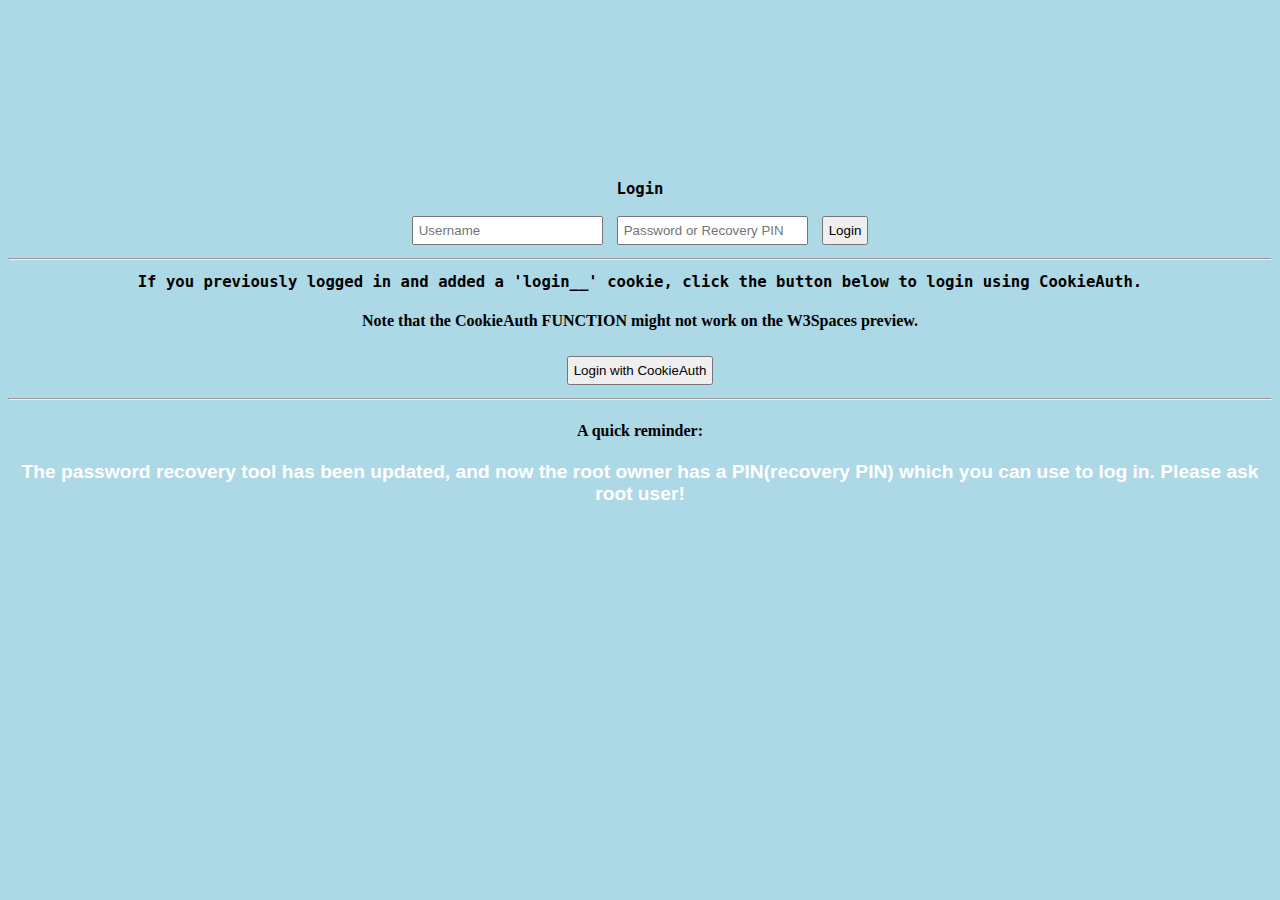
<file: index.html>
<!DOCTYPE html>
<html lang="en">
<head>
<meta charset="UTF-8">
<link rel="icon" type="image/x-icon" href="./files.jpeg">

<meta name="viewport" content="width=device-width, initial-scale=1.0">
<title>Login Page</title>
<link rel="stylesheet" href="styles.css">
</head>

<!-- Google tag (gtag.js) -->
<script async src="https://www.googletagmanager.com/gtag/js?id=G-6R2X08GCCK"></script>
<script>
  window.dataLayer = window.dataLayer || [];
  function gtag(){dataLayer.push(arguments);}
  gtag('js', new Date());

  gtag('config', 'G-6R2X08GCCK');
</script>

<body>
<div id="loginPage">
    <h2>Login</h2>
    <input type="text" id="username" placeholder="Username">
    <input type="password" id="password" placeholder="Password or Recovery PIN">
    <!-- <input type="number" id="usr" placeholder="Enter PIN Here"> -->
    <button onclick="checkLogin()">Login</button>
    <hr>
    <h2> If you previously logged in and added a 'login__' cookie, click the button below to login using CookieAuth.</h2>
    <h4> Note that the CookieAuth FUNCTION might not work on the W3Spaces preview.</h4>
    <button onclick="checkookiee()"> Login with CookieAuth</button>
    <hr>
    <h4> A quick reminder:</h4>
    <!-- <button onclick="window.location.replace('./IForgor.html');">IForgorPassword tool</button> -->
    <!-- <p>This is the password recovery tool. If all else fails, please log into <b>W3Spaces</b> to change the password.</p> -->
    <h1> The password recovery tool has been updated, and now the root owner has a PIN(recovery PIN) which you can use to log in. Please ask root user! </h1>

<form>

</form>
</div>
<div id="welcomePage" style="display: none;">
    <h2>Welcome, 'user'!</h2>
    <h3>You have succesfully logged in to the settings page.</h3>
    <!-- <button onclick="alert('This feature was outdated in JSv1.2. Please contact root admin/log onto W3Spaces to change password!!!')">Change Login Password</button> -->
    <hr>
    <h1>Other tools</h1>
    <button id="myButton" onclick="showText()">Show Recovery PIN for 5sec</button>
    <p id="displayText"></p>
    <button onclick="changepwd()">Logout of 'root'</button>
    
    <button id="the" onclick="srvr()">Show details of server, client etc.</button>
    <hr>
    <h1>Login Cookie Settings</h1>
    <button onclick="setCookie('login', 'ok', 40)">Add cookie for login</button>
    <button onclick="del()">Remove cookie for login</button>
    <!-- <button onclick="checkcoo()">Check if cookie for login is present</button> -->
    <h1> Custom Cookie Preferences</h1>
    <button onclick="listCookies()">List all cookies</button>
    <button onclick="makeCust()">Make new cookie</button>
    <button onclick="deleteCookie()">Delete a custom cookie</button>


    <hr>
    <h1><b>experimental</b> features:</h1>
    <button 
    <button onclick="window.location.replace('/about.html')">Shape Drawer</button>
    <h2>Make sure to have the login cookie in order to use the experimental features!</h2>
    <!-- <form>
        <input type="text" id="amt" placeholder="Enter service amount(HKD)" value="HKD$">
          <label for="fname">First name:</label><br>
  <input type="text" id="fname" name="fname" placeholder="Enter customer name"><br>
  <label for="lname">Last name:</label><br>
  <input type="text" id="lname" name="lname"placeholder="Enter Product/service" ><br>
  <input type="radio" id="html" name="fav_language" value="cash"><br>
  <label for="html">Cash</label><br>
  <input type="radio" id="css" name="fav_language" value="alipay"><br>
  <label for="css">AliPay ezPay</label><br>
  <input type="radio" id="javascript" name="fav_language" value="other"><br>
  <label for="javascript">Other</label><br>
  //<button id="myButton" onclick="alert(Exitcode1(ok))">Send Request</button>
  <button onclick="alert('Approvalstate 200--OK')">Send</button>
  <p id="displayTexts"></p>
  <button onclick="alert('Order approved! Paid amount:' + amt.value + ';Name:' + fname.value + ';Payment method:' + fav_language.value + '; Order put in database(code 200--OK)')">Submit order for approval</button>
</form> -->
    <!-- <p>Click on the images below to download. Note that files that are not photos can <b>NOT</b> downloaded at the time being.</p> -->
</div>
<div class="berry"></div>
<script src="script.js"></script>
</body>
</html>
</file>
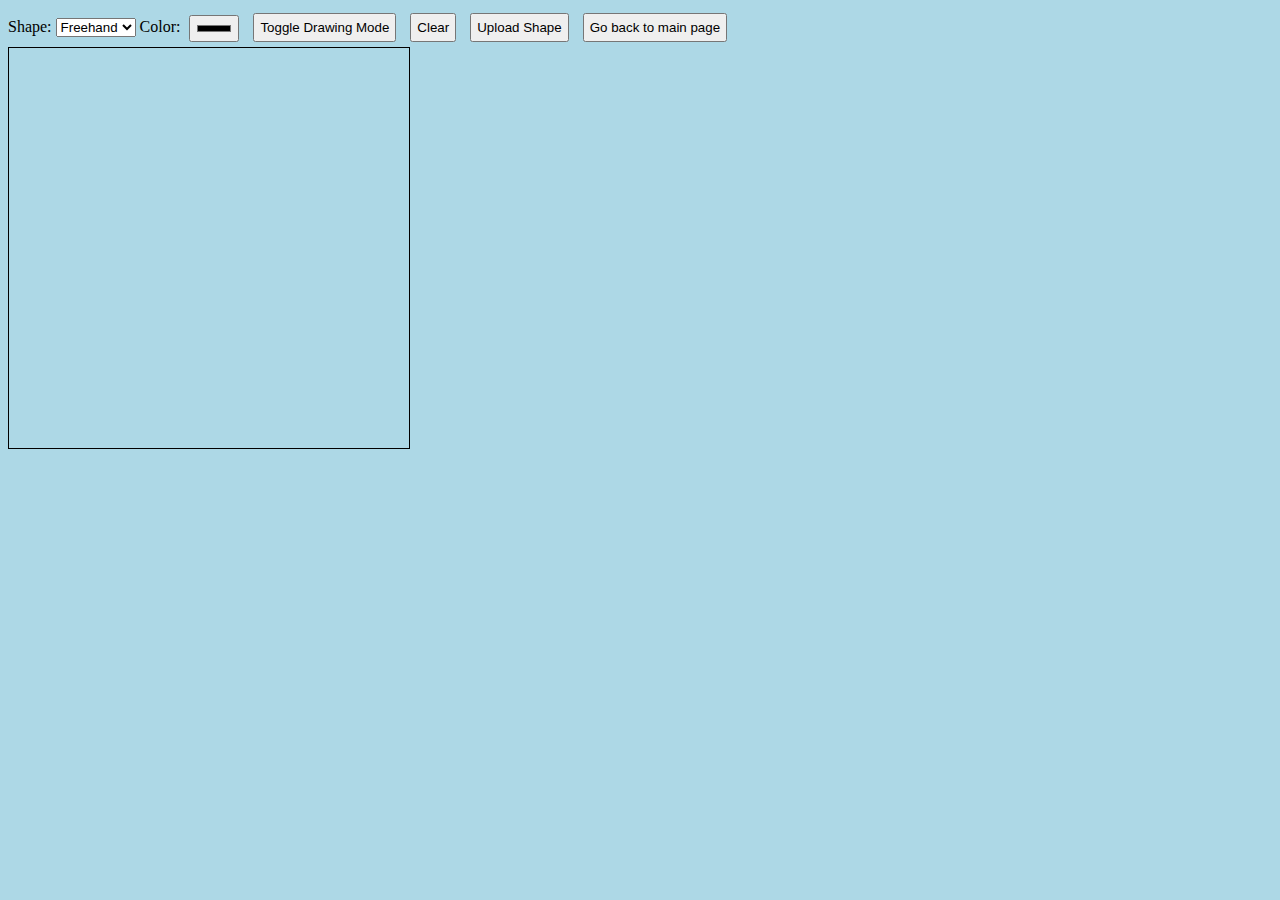
<file: about.html>
<!DOCTYPE html>
<html>
<head>
  <title>Canvas Shapes</title>
  <style>
    canvas {
      border: 1px solid black;
    /* }<link rel="stylesheet" href="styles.css"> */
    }

  </style>
  <link rel="stylesheet" href="styles.css">
</head>
<body>
  <label for="shape">Shape:</label>
  <select id="shape">
    <option value="freehand">Freehand</option>
    <option value="circle">Circle</option>
    <option value="square">Square</option>
  </select>
  
  <label for="color">Color:</label>
  <input type="color" id="color">
  
  <button onclick="toggleDrawingMode()">Toggle Drawing Mode</button>
  <button onclick="clearCanvas()">Clear</button>
  <button onclick="uploadShape()">Upload Shape</button>
  <button onclick="window.location.replace('/index.html')">Go back to main page</button>

  <p id="modeText"></p>
  
  <canvas id="canvas" width="400" height="400"></canvas>
  
  <script>
    var canvas = document.getElementById("canvas");
    var context = canvas.getContext("2d");
    var isDrawingMode = false;
    var modeText = document.getElementById("modeText");
    var shapes = [];
    var currentShape = [];
    
    function toggleDrawingMode() {
      isDrawingMode = !isDrawingMode;
      if (isDrawingMode) {
        modeText.textContent = "Current Mode: Drawing Mode";
        canvas.addEventListener("mousedown", startDrawing);
        canvas.addEventListener("mousemove", draw);
        canvas.addEventListener("mouseup", endDrawing);
      } else {
        modeText.textContent = "Current Mode: Standard Mode";
        canvas.removeEventListener("mousedown", startDrawing);
        canvas.removeEventListener("mousemove", draw);
        canvas.removeEventListener("mouseup", endDrawing);
      }
    }
    
    function startDrawing(event) {
      var rect = canvas.getBoundingClientRect();
      var x = event.clientX - rect.left;
      var y = event.clientY - rect.top;
      
      currentShape = [];
      currentShape.push({ x: x, y: y });
    }
    
    function draw(event) {
      if (!isDrawingMode || event.buttons !== 1) return; // Only draw when left mouse button is pressed
      
      var rect = canvas.getBoundingClientRect();
      var x = event.clientX - rect.left;
      var y = event.clientY - rect.top;
      
      currentShape.push({ x: x, y: y });
      
      drawShape();
    }
    
    function endDrawing() {
      if (!isDrawingMode) return;
      
      shapes.push(currentShape);
      currentShape = [];
    }
    
    function drawShape() {
      var shape = document.getElementById("shape").value;
      var color = document.getElementById("color").value;
      
      context.clearRect(0, 0, canvas.width, canvas.height);
      context.fillStyle = color;
      
      shapes.forEach(function(shapePoints) {
        if (shapePoints.length < 2) return;
        
        context.beginPath();
        context.moveTo(shapePoints[0].x, shapePoints[0].y);
        
        for (var i = 1; i < shapePoints.length; i++) {
          context.lineTo(shapePoints[i].x, shapePoints[i].y);
        }
        
        context.stroke();
      });
      
      if (shape === "freehand") {
        context.beginPath();
        context.moveTo(currentShape[0].x, currentShape[0].y);
        
        for (var j = 1; j < currentShape.length; j++) {
          context.lineTo(currentShape[j].x, currentShape[j].y);
        }
        
        context.stroke();
      } else if (shape === "circle") {
        shapes.forEach(function(shapePoints) {
          if (shapePoints.length !== 2) return;
          
          var startX = shapePoints[0].x;
          var startY = shapePoints[0].y;
          var endX = shapePoints[1].x;
          var endY = shapePoints[1].y;
          var radius = Math.sqrt(Math.pow(endX - startX, 2) + Math.pow(endY - startY, 2));
          
          context.beginPath();
          context.arc(startX, startY, radius, 0, 2 * Math.PI);
          context.fill();
        });
      } else if (shape === "square") {
        shapes.forEach(function(shapePoints) {
          if (shapePoints.length !== 2) return;
          
          var startX = shapePoints[0].x;
          var startY = shapePoints[0].y;
          var endX = shapePoints[1].x;
          var endY = shapePoints[1].y;
          
          var width = Math.abs(endX - startX);
          var height = Math.abs(endY - startY);
          var x = Math.min(startX, endX);
          var y =Math.min(startY, endY);
          
          context.fillRect(x, y, width, height);
        });
      }
    }
    
    function uploadShape() {
      var shape = document.getElementById("shape").value;
      var color = document.getElementById("color").value;
      
      if (shape === "circle" || shape === "square") {
        var startX = parseInt(prompt("Enter the starting X coordinate:"));
        var startY = parseInt(prompt("Enter the starting Y coordinate:"));
        var endX = parseInt(prompt("Enter the ending X coordinate:"));
        var endY = parseInt(prompt("Enter the ending Y coordinate:"));
        
        if (isNaN(startX) || isNaN(startY) || isNaN(endX) || isNaN(endY)) {
          alert("Invalid coordinates. Please enter valid numeric values.");
          return;
        }
        
        shapes.push([{ x: startX, y: startY }, { x: endX, y: endY }]);
        drawShape();
      } else {
        alert("The selected shape does not support uploading.");
      }
    }
    
    function clearCanvas() {
      shapes = [];
      currentShape = [];
      context.clearRect(0, 0, canvas.width, canvas.height);
    }
  </script>
</body>
</html>
</file>
<file: styles.css>
/* Place your CSS styles in this file */

body {
  background-color: lightblue;
  mask-size: auto;
}

h1 {
  color: white;
  margin: auto;
  font-family: -apple-system, BlinkMacSystemFont, 'Segoe UI', Roboto, Oxygen, Ubuntu, Cantarell, 'Open Sans', 'Helvetica Neue', sans-serif;
  font-size: larger;
  text-align: center;
}

p {
  font-family: verdana;
  margin: auto;
  font-family: -apple-system, BlinkMacSystemFont, 'Segoe UI', Roboto, Oxygen, Ubuntu, Cantarell, 'Open Sans', 'Helvetica Neue', sans-serif;

  font-size: 40px;
}

h2{
  font-size: larger;
  font-family: monospace;
  font-variant: inherit;
} 


#loginPage, #welcomePage {
    text-align: center;
    text-decoration-color: fuchsia;
    margin-top: 20vh;
}

input, button {
    margin: 5px;
    padding: 5px;
    align-content: center;
    align-self: auto;
    font-family:-apple-system, BlinkMacSystemFont, 'Segoe UI', Roboto, Oxygen, Ubuntu, Cantarell, 'Open Sans', 'Helvetica Neue', sans-serif;
    /* font-style: oblique; */
    font:100;
}
 #displayText {
            display: none;
        }
         #displayTexts {
            display: none;
        }
h3{ 

}
b{ 
  font-size: larger;
}
</file>
